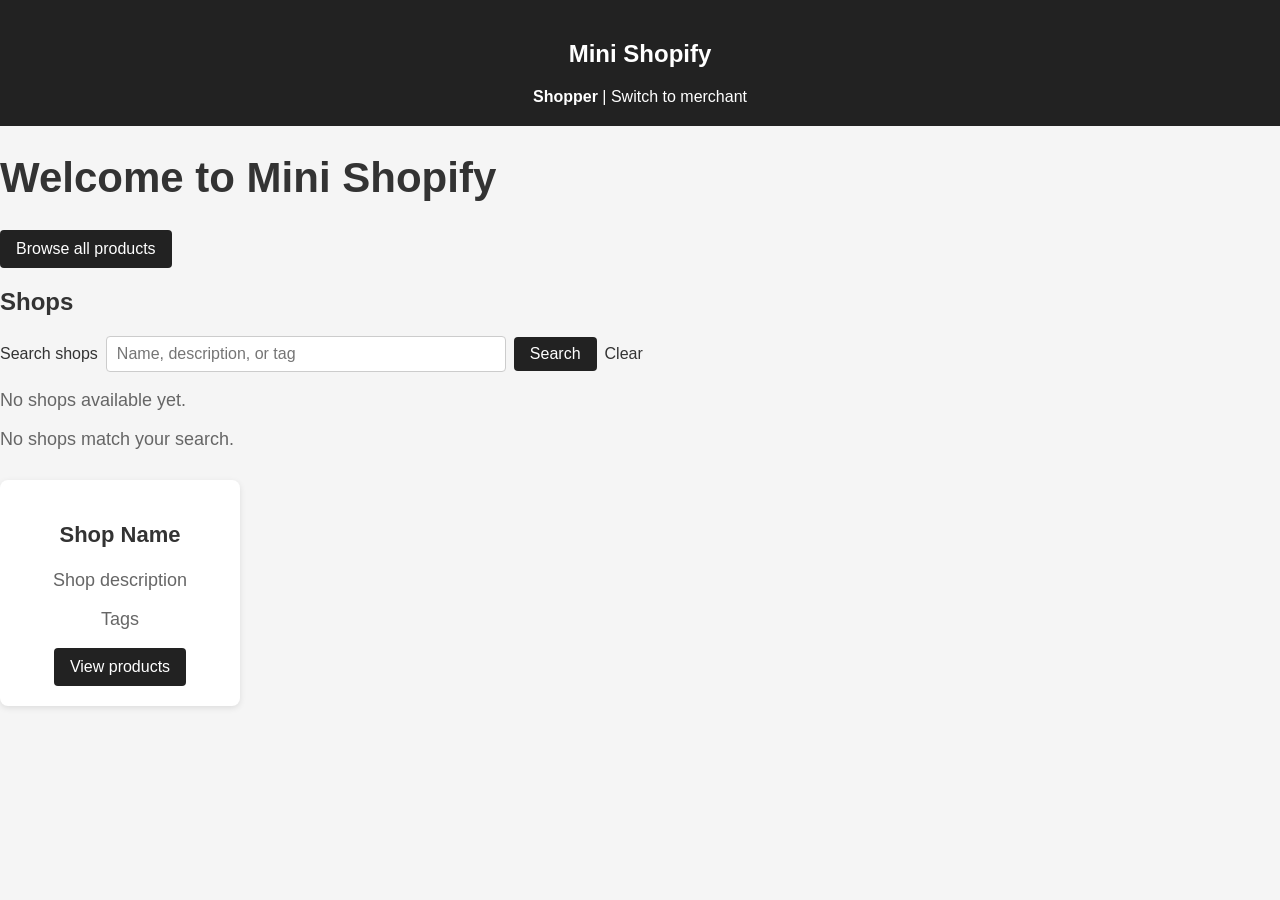
<file: src/main/resources/templates/index.html>
<!DOCTYPE html>
<html lang="en" xmlns:th="http://www.thymeleaf.org">
<head>
    <meta charset="UTF-8">
    <meta name="viewport" content="width=device-width, initial-scale=1.0">
    <title>
        Mini Shopify SYSC4806
    </title>

    <style>
        body {
            margin: 0;
            font-family: Arial, sans-serif;
            background-color: whitesmoke;
            color: #333;
        }

        header {
            background-color: #222;
            color: white;
            padding: 20px;
            text-align: center;
        }

        h1 {
            font-size: 42px;
        }

        p {
            font-size: 18px;
            color: #666;
        }

        .product-grid {
            display: grid;
            grid-template-columns: repeat(auto-fill, minmax(220px, 1fr));
            gap: 20px;
            margin-top: 30px;
        }

        .product-card {
            background-color: white;
            padding: 20px;
            border-radius: 8px;
            text-align: center;
            box-shadow: 0 2px 6px rgba(0,0,0,0.1);
            text-decoration: none;
            color: #333;
        }

        .product-card:hover {
            transform: translateY(-4px);
            box-shadow: 0 4px 12px rgba(0,0,0,0.15);
        }

        .product-card h3 {
            font-size: 22px;
        }

        .view-products {
            display: inline-block;
            padding: 10px 16px;
            border-radius: 4px;
            background-color: #222;
            color: white;
            text-decoration: none;
        }

        .shop-search {
            display: flex;
            flex-wrap: wrap;
            align-items: center;
            gap: 8px;
        }

        .shop-search input {
            flex: 1 1 240px;
            max-width: 400px;
            padding: 8px 10px;
            font-size: 16px;
            border: 1px solid #ccc;
            border-radius: 4px;
        }

        .shop-search button {
            padding: 8px 16px;
            font-size: 16px;
            border: none;
            border-radius: 4px;
            background-color: #222;
            color: white;
            cursor: pointer;
        }

    </style>
</head>

<body>
<header>
    <h2>Mini Shopify</h2>
    <nav aria-label="Interface"><strong>Shopper</strong> | <a th:href="@{/merchant}" style="color: white">Switch to merchant</a></nav>
</header>

<main>
    <h1>Welcome to Mini Shopify</h1>
    <a class="view-products" th:href="@{/products/page}">Browse all products</a>

    <h2>Shops</h2>

    <form class="shop-search" role="search" th:action="@{/}" method="get">
        <label for="shop-search-input">Search shops</label>
        <input id="shop-search-input" type="search" name="q" th:value="${query}"
               placeholder="Name, description, or tag">
        <button type="submit">Search</button>
        <a th:if="${!#strings.isEmpty(query)}" th:href="@{/}">Clear</a>
    </form>

    <p th:if="${#lists.isEmpty(shops) and #strings.isEmpty(query)}">No shops available yet.</p>
    <p th:if="${#lists.isEmpty(shops) and !#strings.isEmpty(query)}"
       th:text="|No shops match &quot;${query}&quot;.|">No shops match your search.</p>

    <div class="product-grid">
        <article class="product-card" th:each="shop : ${shops}">
            <h3 th:text="${shop.name}">Shop Name</h3>
            <p th:text="${shop.description}">Shop description</p>
            <p th:if="${!#sets.isEmpty(shop.tags)}"
               th:text="${#strings.setJoin(shop.tags, ', ')}">Tags</p>
            <a class="view-products" th:href="@{/products/page}">View products</a>
        </article>
    </div>

</main>

</body>
</html>
</file>
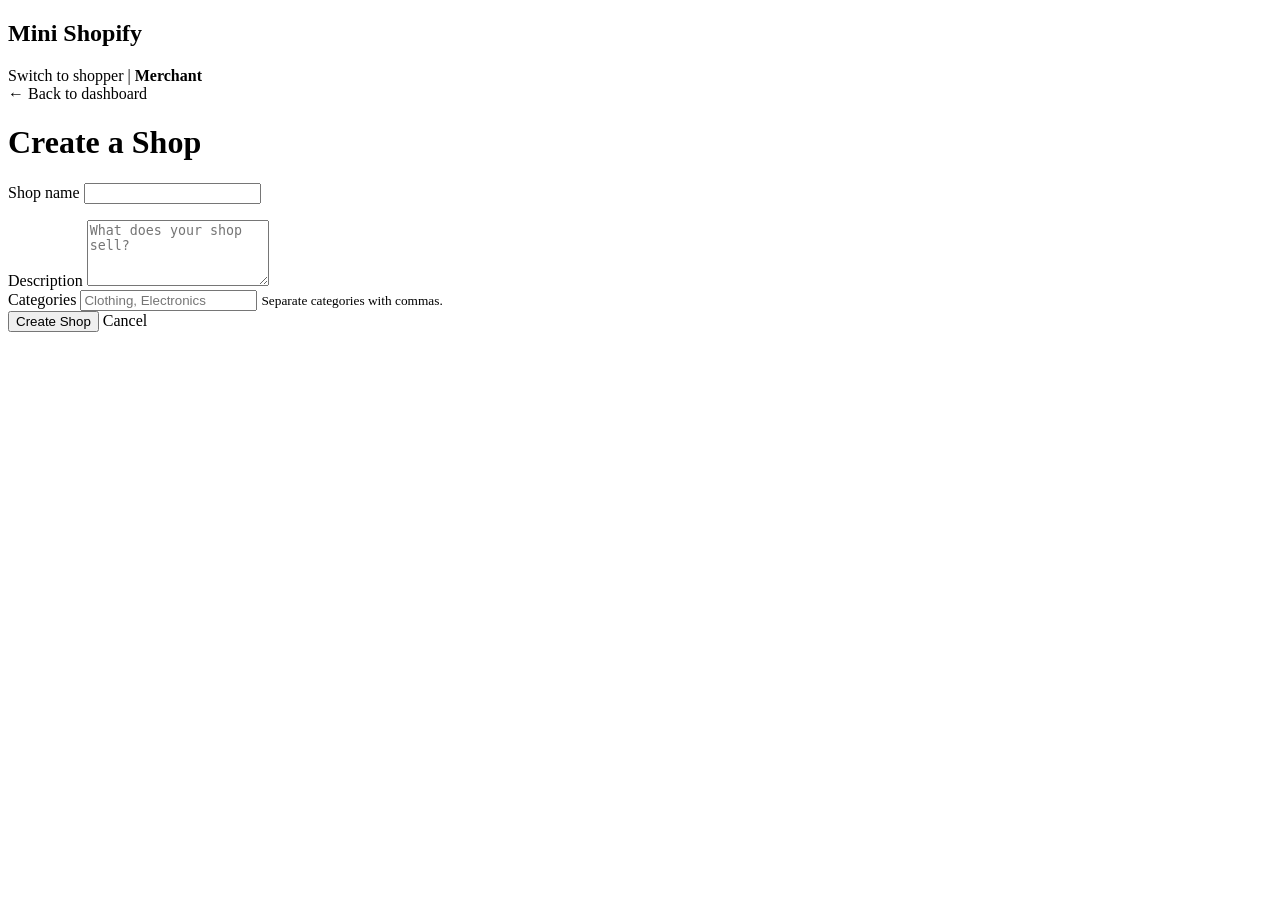
<file: src/main/resources/templates/create-shop.html>
<!DOCTYPE html>
<html lang="en" xmlns:th="http://www.thymeleaf.org">
<head>
    <meta charset="UTF-8">
    <meta name="viewport" content="width=device-width, initial-scale=1.0">
    <title>Create a Shop | Mini Shopify</title>

    <link rel="stylesheet" th:href="@{/css/style.css}">
</head>
<body>
<header>
    <h2>Mini Shopify</h2>
    <nav aria-label="Interface"><a th:href="@{/}">Switch to shopper</a> | <strong>Merchant</strong></nav>
</header>

<main class="narrow">
    <a class="back-link" th:href="@{/merchant}">&larr; Back to dashboard</a>

    <h1>Create a Shop</h1>

    <form class="form-card" th:action="@{/merchant/shops/create}" method="post">
        <div class="form-field">
            <label for="shop-name">Shop name</label>
            <input id="shop-name" type="text" name="name" th:value="${name}" required>
            <p th:if="${errorMessage}" th:text="${errorMessage}" role="alert"></p>
        </div>

        <div class="form-field">
            <label for="shop-description">Description</label>
            <textarea id="shop-description" name="description" rows="4" maxlength="1000"
                      th:text="${description}" placeholder="What does your shop sell?"></textarea>
        </div>

        <div class="form-field">
            <label for="shop-tags">Categories</label>
            <input id="shop-tags" type="text" name="tagsText"
                   th:value="${tagsText}" placeholder="Clothing, Electronics">
            <small>Separate categories with commas.</small>
        </div>

        <div class="form-actions">
            <button type="submit">Create Shop</button>
            <a th:href="@{/merchant}">Cancel</a>
        </div>
    </form>
</main>

</body>
</html>
</file>
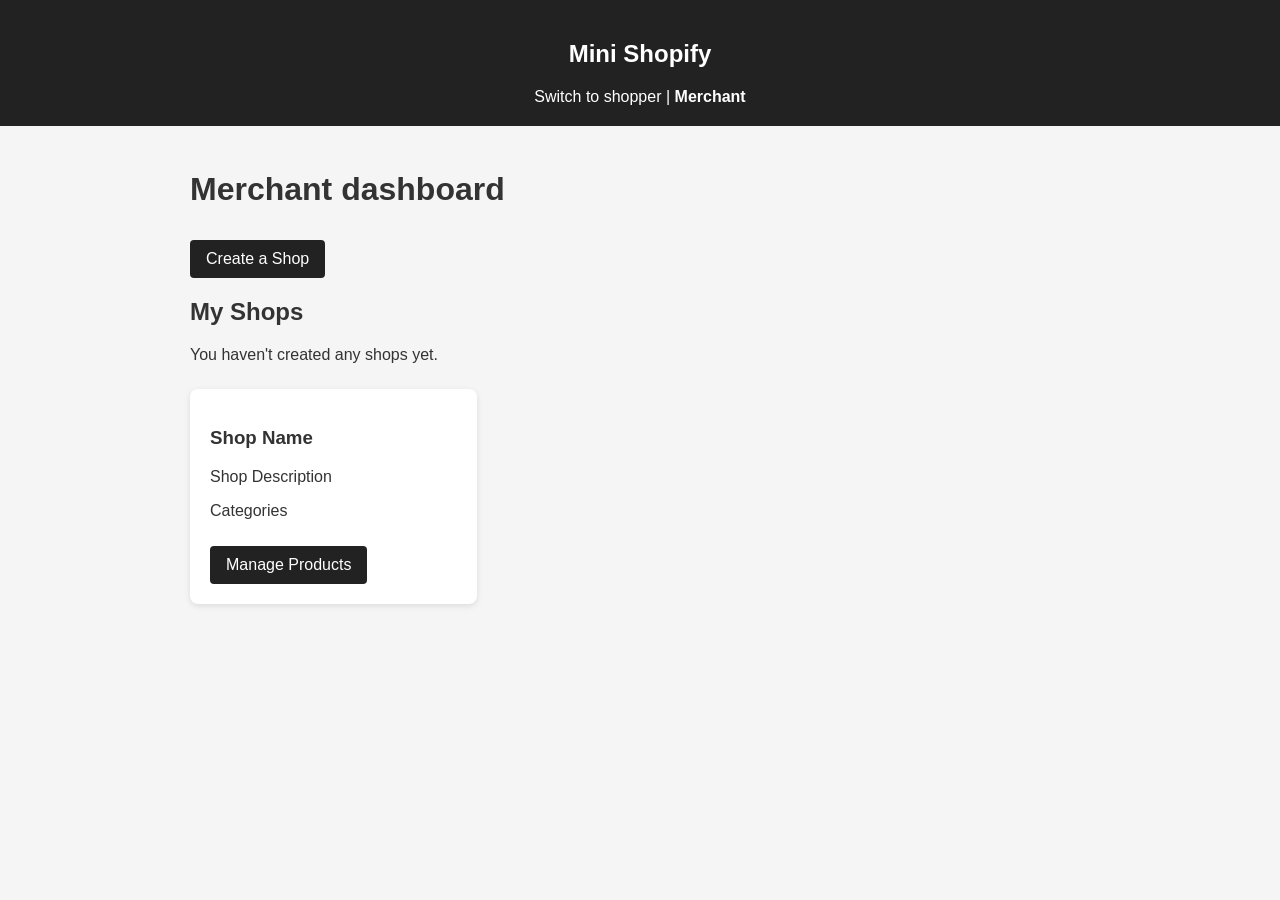
<file: src/main/resources/templates/merchant.html>
<!DOCTYPE html>
<html lang="en" xmlns:th="http://www.thymeleaf.org">
<head>
    <meta charset="UTF-8">
    <meta name="viewport" content="width=device-width, initial-scale=1.0">
    <title>Merchant - Mini Shopify</title>
    <style>
        body { margin: 0; font-family: Arial, sans-serif; background: whitesmoke; color: #333; }
        header { padding: 20px; background: #222; color: white; text-align: center; }
        header a { color: white; }
        main { max-width: 900px; margin: auto; padding: 24px; }
        .shop-grid { display: grid; grid-template-columns: repeat(auto-fill, minmax(220px, 1fr)); gap: 20px; margin-top: 25px; }
        .shop-card { background: white; padding: 20px; border-radius: 8px; box-shadow: 0 2px 6px rgba(0,0,0,0.1); }
        .action-button { display: inline-block; padding: 10px 16px; background: #222; color: white; text-decoration: none; border-radius: 4px; margin-top: 10px; }
    </style>
</head>
<body>
<header>
    <h2>Mini Shopify</h2>
    <nav aria-label="Interface"><a th:href="@{/}">Switch to shopper</a> | <strong>Merchant</strong></nav>
</header>
<main>
    <h1>Merchant dashboard</h1>
    <a class="action-button" th:href="@{/merchant/shops/create}">Create a Shop</a>
    <h2>My Shops</h2>
    <p th:if="${#lists.isEmpty(shops)}">
        You haven't created any shops yet.
    </p>
    <div class="shop-grid">
        <article class="shop-card" th:each="shop : ${shops}">
            <h3 th:text="${shop.name}">Shop Name</h3>

            <p th:text="${shop.description}">Shop Description</p>

            <p th:if="${!#sets.isEmpty(shop.tags)}"
               th:text="${#strings.setJoin(shop.tags, ', ')}">
                Categories
            </p>

            <a class="action-button"
               th:href="@{/merchant/shops/{id}/products(id=${shop.id})}">
                Manage Products
            </a>
        </article>
    </div>
</main>
</body>
</html>
</file>
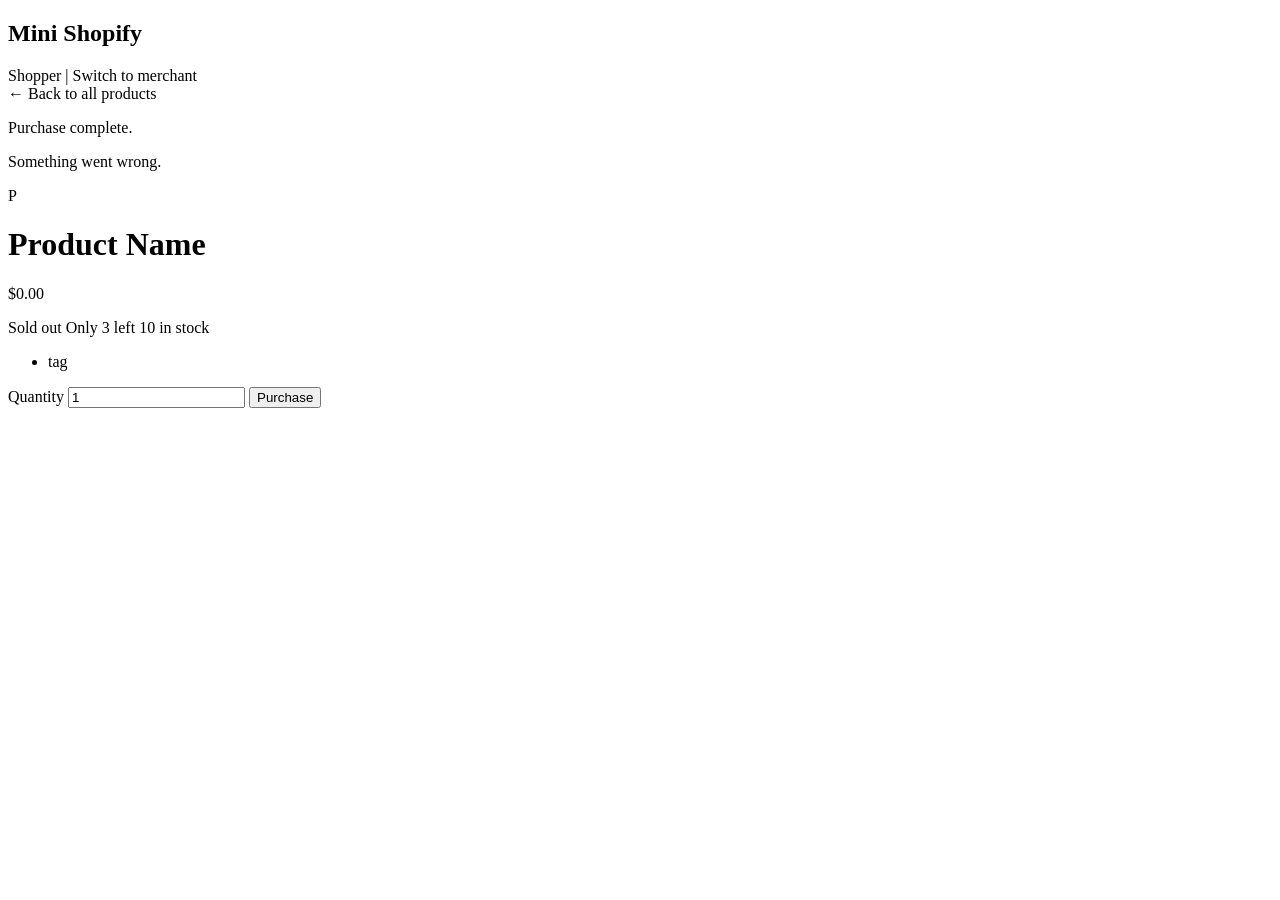
<file: src/main/resources/templates/product-details.html>
<!DOCTYPE html>
<html lang="en" xmlns:th="http://www.thymeleaf.org">
<head>
    <meta charset="UTF-8">
    <meta name="viewport" content="width=device-width, initial-scale=1.0">
    <title th:text="${product.name} + ' | Mini Shopify'">Product Details</title>

    <link rel="stylesheet" th:href="@{/css/style.css}">
</head>
<body>
<header>
    <h2>Mini Shopify</h2>
    <nav aria-label="Interface"><a th:href="@{/}">Shopper</a> | <a th:href="@{/merchant}">Switch to merchant</a></nav>
</header>

<main class="narrow">
    <a class="back-link" th:href="@{/products/page}">&larr; Back to all products</a>

    <p class="message success" role="status" th:if="${successMessage}" th:text="${successMessage}">Purchase complete.</p>
    <p class="message error" role="alert" th:if="${errorMessage}" th:text="${errorMessage}">Something went wrong.</p>

    <div class="product-layout">
        <div class="product-image" aria-hidden="true"
             th:text="${#strings.toUpperCase(#strings.substring(product.name, 0, 1))}">P</div>

        <div class="product-info">
            <h1 th:text="${product.name}">Product Name</h1>

            <p class="price" th:text="'$' + ${#numbers.formatDecimal(product.price, 1, 'COMMA', 2, 'POINT')}">$0.00</p>

            <span class="badge sold-out" th:if="${product.quantity <= 0}">Sold out</span>
            <span class="badge low-stock" th:if="${product.quantity > 0 and product.quantity <= 5}"
                  th:text="'Only ' + ${product.quantity} + ' left'">Only 3 left</span>
            <span class="badge in-stock" th:if="${product.quantity > 5}"
                  th:text="${product.quantity} + ' in stock'">10 in stock</span>

            <ul class="tags" th:if="${!#sets.isEmpty(product.tags)}" aria-label="Tags">
                <li th:each="tag : ${product.tags}" th:text="${tag}">tag</li>
            </ul>

            <form class="purchase-form"
                  th:action="@{/products/{id}/purchase-page(id=${product.id})}"
                  method="post">
                <label for="amount">Quantity</label>
                <input type="number"
                       id="amount"
                       name="amount"
                       value="1"
                       min="1"
                       th:max="${product.quantity}"
                       th:disabled="${product.quantity <= 0}"
                       required>
                <button type="submit" th:disabled="${product.quantity <= 0}"
                        th:text="${product.quantity <= 0} ? 'Sold out' : 'Purchase'">Purchase</button>
            </form>
        </div>
    </div>
</main>
</body>
</html>
</file>
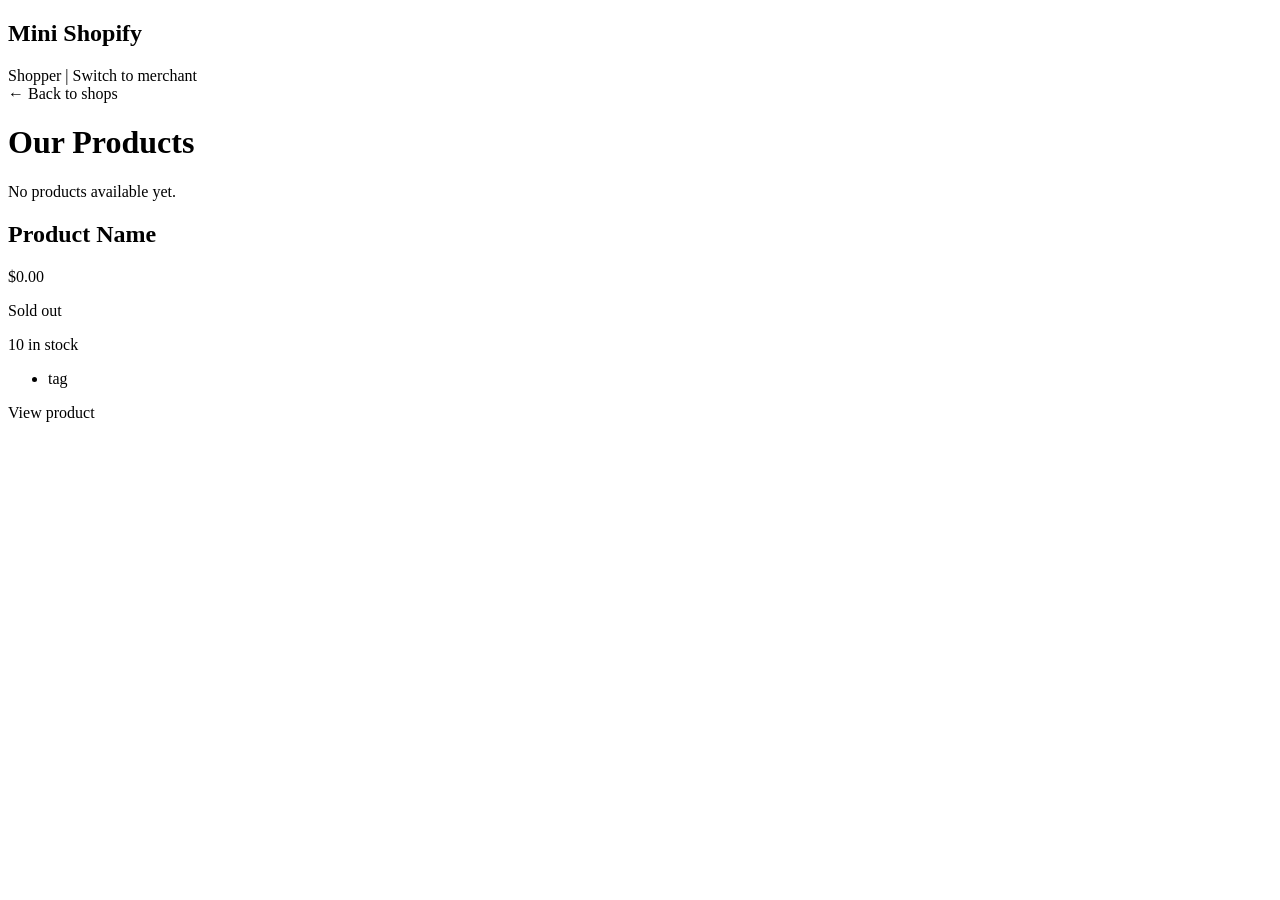
<file: src/main/resources/templates/products.html>
<!DOCTYPE html>
<html lang="en" xmlns:th="http://www.thymeleaf.org">
<head>
    <meta charset="UTF-8">
    <meta name="viewport" content="width=device-width, initial-scale=1.0">
    <title>Our Products | Mini Shopify</title>

    <link rel="stylesheet" th:href="@{/css/style.css}">
</head>
<body>
<header>
    <h2>Mini Shopify</h2>
    <nav aria-label="Interface"><a th:href="@{/}">Shopper</a> | <a th:href="@{/merchant}">Switch to merchant</a></nav>
</header>

<main>
    <a class="back-link" th:href="@{/}">&larr; Back to shops</a>

    <h1>Our Products</h1>

    <p th:if="${#lists.isEmpty(products)}">No products available yet.</p>

    <div class="product-grid">
        <article class="product-card" th:each="product : ${products}">
            <h2 th:text="${product.name}">Product Name</h2>

            <p class="price" th:text="'$' + ${#numbers.formatDecimal(product.price, 1, 'COMMA', 2, 'POINT')}">$0.00</p>

            <p class="stock sold-out" th:if="${product.quantity <= 0}">Sold out</p>
            <p class="stock" th:if="${product.quantity > 0}"
               th:text="${product.quantity} + ' in stock'">10 in stock</p>

            <ul class="tags" th:if="${!#sets.isEmpty(product.tags)}" aria-label="Tags">
                <li th:each="tag : ${product.tags}" th:text="${tag}">tag</li>
            </ul>

            <a class="view-product" th:href="@{/products/{id}/page(id=${product.id})}">View product</a>
        </article>
    </div>
</main>
</body>
</html>
</file>
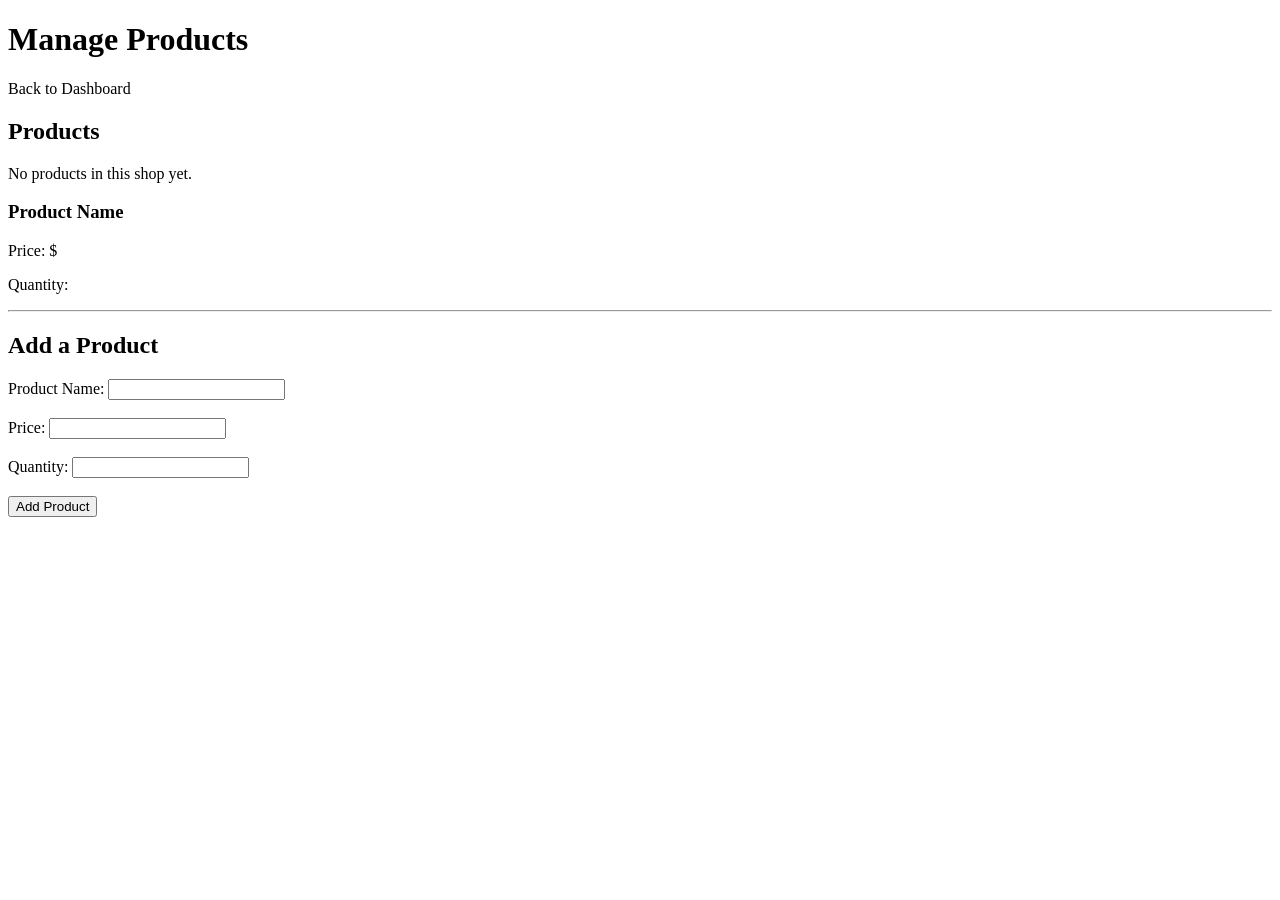
<file: src/main/resources/templates/shop-products.html>
<!DOCTYPE html>
<html lang="en" xmlns:th="http://www.thymeleaf.org">
<head>
    <meta charset="UTF-8">
    <title>Manage Products</title>
</head>
<body>

<h1 th:text="${shop.name} + ' - Manage Products'">Manage Products</h1>

<a th:href="@{/merchant}">Back to Dashboard</a>

<h2>Products</h2>

<p th:if="${#lists.isEmpty(products)}">
    No products in this shop yet.
</p>

<div th:each="product : ${products}">
    <h3 th:text="${product.name}">Product Name</h3>
    <p>Price: $<span th:text="${product.price}"></span></p>
    <p>Quantity: <span th:text="${product.quantity}"></span></p>
    <hr>
</div>

<h2>Add a Product</h2>

<form th:action="@{/merchant/shops/{id}/products(id=${shop.id})}" method="post">
    <label>Product Name:</label>
    <input type="text" name="name" required>
    <br><br>
    <label>Price:</label>
    <input type="number" name="price" step="0.01" min="0" required>
    <br><br>
    <label>Quantity:</label>
    <input type="number" name="quantity" min="0" required>
    <br><br>
    <button type="submit">Add Product</button>
</form>

</body>
</html>
</file>
